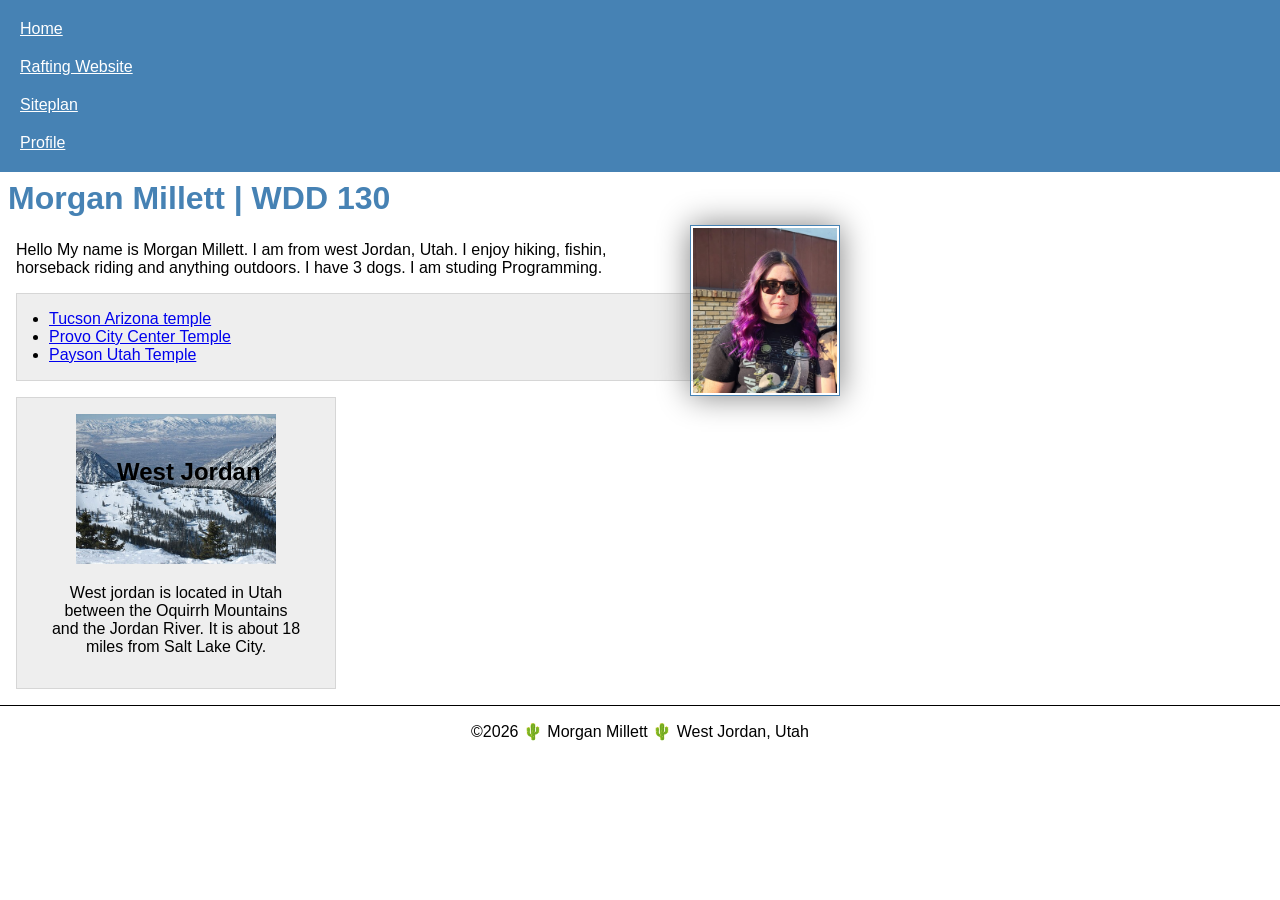
<file: index.html>
<! -- 18 September 2026 -->
    <!DOCTYPE html>
    <html lang="en">

    <head>
        <meta charset="UTF-8">
        <meta name="viewport" content="width=device-width, initial-scale=1.0">
        <title>Morgan Millett | WDD 130</title>
        <meta name="description" content="Morgan Millett's BYU-Idaho WDD 130 course home page">
        <meta name="author" content="Morgan Millett">

        <link rel="stylesheet" href="styles/styles.css">
        <link rel="preconnect" href="https://fonts.googleapis.com">
        <link rel="preconnect" href="https://fonts.gstatic.com" crossorigin>
        <link
          href="https://fonts.googleapis.com/css2?family==Roboto:ital,wght@0,100..900;1,100..900&display=swap"
          rel="stylesheet">
    </head>

    <body>
        <header>
            <nav>
                <a href="#">Home</a>
                <a href="wwr/">Rafting Website</a>
                <a href="wwr/site-plan-rafting.html">Siteplan</a>
                <a href="https://linkedin.com">Profile</a>
            </nav>
        </header>
        <main>
            <h1>Morgan Millett | WDD 130</h1>
            <img src="images/profile.jpg" alt="Morgan Millett Profile Picture" width="100">
            <p>Hello My name is Morgan Millett. I am from west Jordan, Utah. I enjoy hiking,
                fishin, horseback riding
                and anything outdoors. I have 3 dogs. I am studing Programming.</p>
            <ul class="box indent">
                <li><a href="https://churchofjesuschristtemples.org/assets/img/temples/tucson-arizona-temple/tucson-arizona-temple-8384-main.jpg"
                      target="_blank">Tucson Arizona temple</a>
                </li>
                <li><a href="https://churchofjesuschristtemples.org/assets/img/temples/provo-city-center-temple/provo-city-center-temple-56386-main.jpg"
                      target="_blank">Provo City Center Temple</a>
                </li>
                <li><a href="https://churchofjesuschristtemples.org/assets/img/temples/payson-utah-temple/payson-utah-temple-62834-main.jpg"
                      target="_blank">Payson Utah Temple</a>
                </li>
            </ul>
        </main>
        <aside class="box">
            <h2>West Jordan</h2>
            <img src="images/west-jordan.jpg" alt="West jordan">
            <p>West jordan is located in Utah between the Oquirrh Mountains and the Jordan River.
                It is about 18 miles from Salt Lake City.</p>
        </aside>
        <footer>
            <p>©2026 🌵 Morgan Millett 🌵 West Jordan, Utah</p>
        </footer>
    </body>

    </html>
</file>
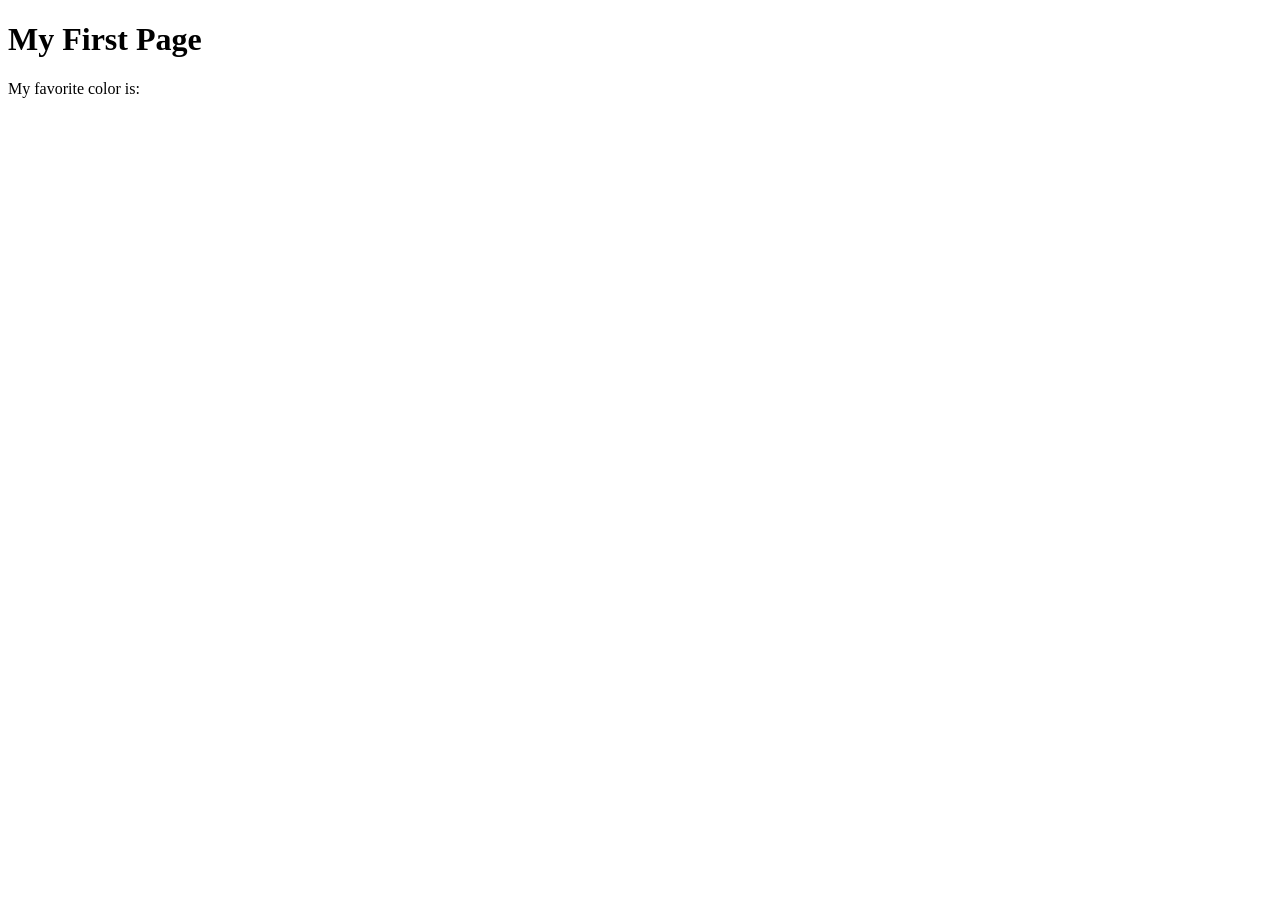
<file: week01/first-page.html>
<!DOCTYPE html>
<html lang="en">
<head>
    <meta charset="UTF-8">
    <meta name="viewport" content="width=device-width, initial-scale=1.0">
    <title>My First Page</title>
</head>
<body>
    <h1>My First Page</h1>
    <p>My favorite color is: </p>
</body>
</html>
</file>
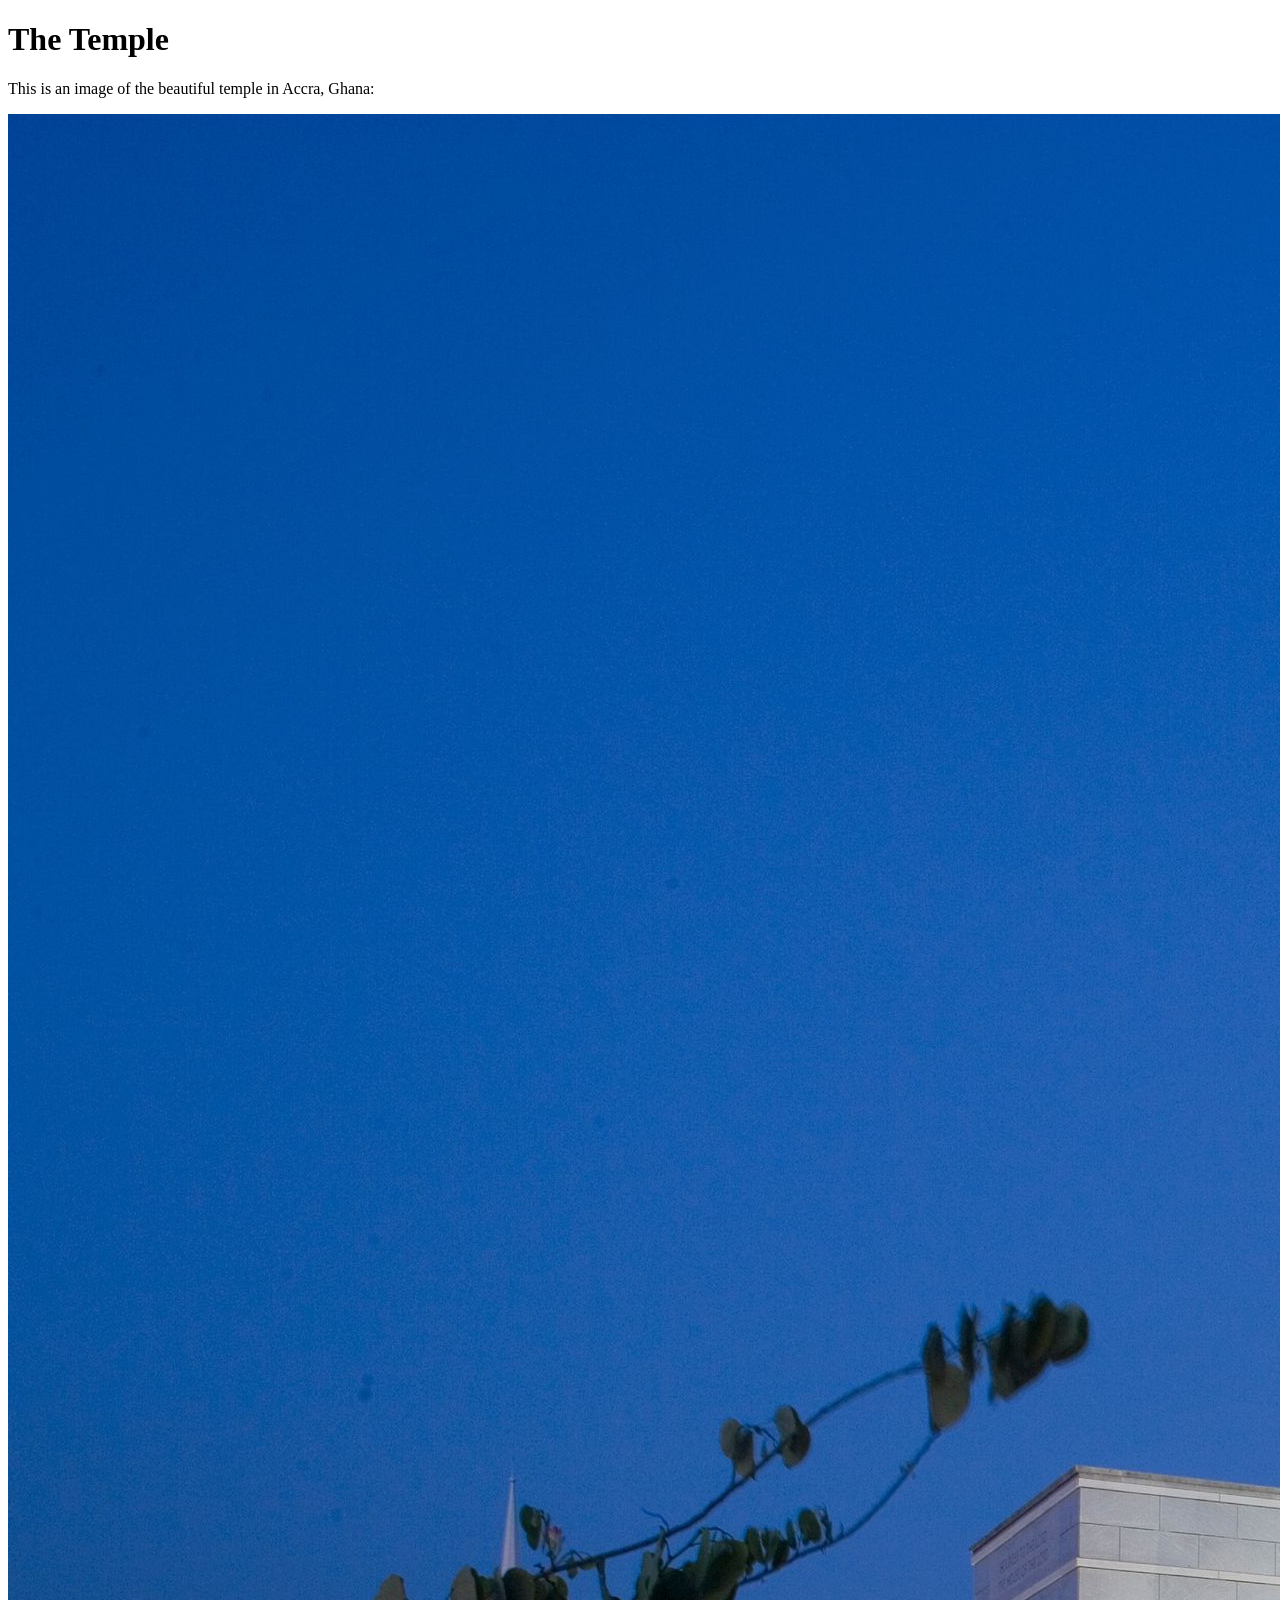
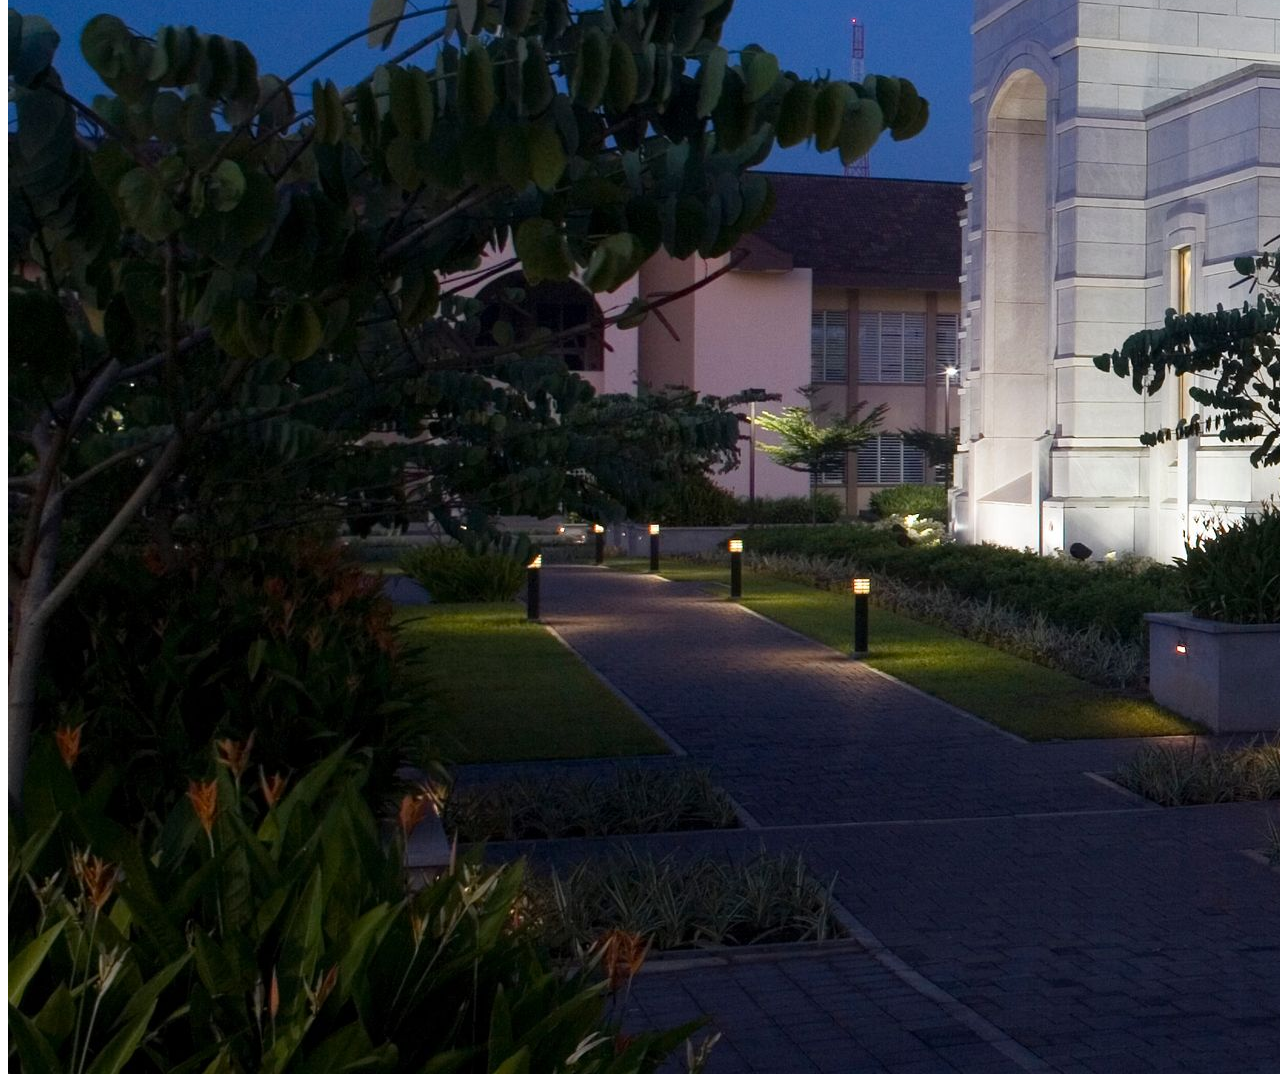
<file: week01/images.html>
<!DOCTYPE html>
<html lang="en">
<head>
    <meta charset="UTF-8">
    <meta name="viewport" content="width=device-width, initial-scale=1.0">
    <title>Temple Image</title>
</head>
<body>
    <h1>The Temple</h1>
    <p>This is an image of the beautiful temple in Accra, Ghana:</p>
    <img src="images/temple-large.jpeg" alt="The Accra Ghana Temple">
    
</body>
</html>
</file>
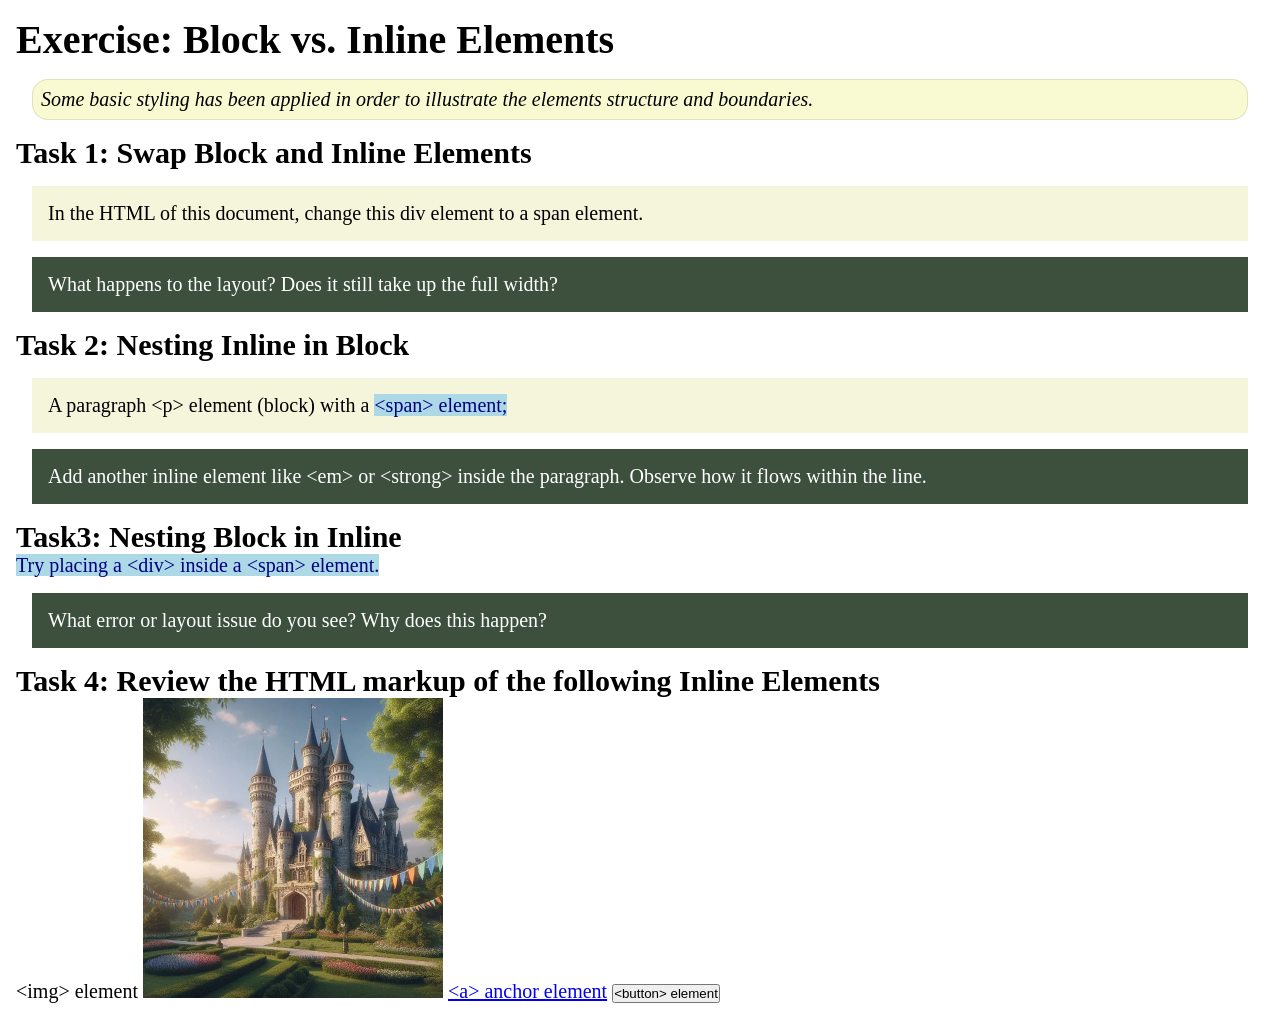
<file: week02/block-vs-inline.html>
<!DOCTYPE html>
<html lang="en">

<head>
    <meta charset="UTF-8">
    <meta name="viewport" content="width=device-width, initial-scale=1.0">
    <title>Exercise: Block vs. Inline Elements</title>
    <link rel="stylesheet" href="styles/block-vs-inline.css">
</head>

<body>
    <main>
        <h1>Exercise: Block vs. Inline Elements</h1>
        <p class="note">Some basic styling has been applied in order to illustrate the elements structure and
            boundaries.</p>

        <h2>Task 1: Swap Block and Inline Elements</h2>
        <div>In the HTML of this document, change this div element to a span element.</div>

        <p class="question">What happens to the layout? Does it still take up the full width?</p>

        <h2>Task 2: Nesting Inline in Block</h2>
        <p>A paragraph &lt;p&gt; element (block) with a <span>&lt;span&gt; element;</span></p>
        <p class="question">Add another inline element like &lt;em&gt; or &lt;strong&gt; inside the paragraph. Observe
            how it flows within the line.</p>

        <h2>Task3: Nesting Block in Inline</h2>
        <span>Try placing a &lt;div&gt; inside a &lt;span&gt; element.</span>
            <p class="question">What error or layout issue do you see? Why does this happen?</p>


            <h2>Task 4: Review the HTML markup of the following Inline Elements</h2>
        &lt;img&gt; element
        <img src="images/castle.webp" alt="placeholder image (images are inline)" width="300" height="300">
        <a href="https://churchofjesuschrist.org">&lt;a&gt; anchor element</a>
        <button type="button">&lt;button&gt; element</button>
    </main>
</body>

</html>
</file>
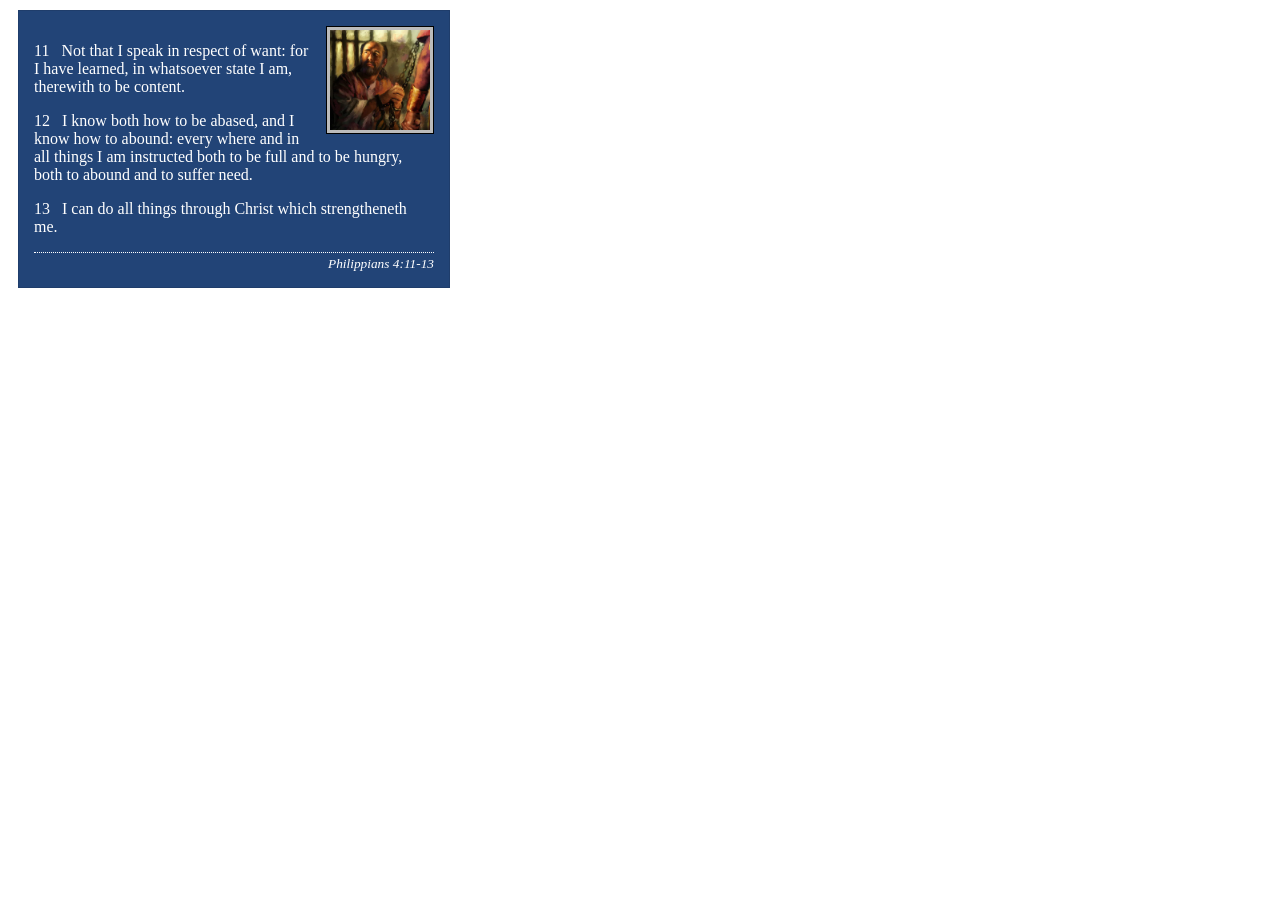
<file: week02/box-model-solution.html>
<!DOCTYPE html>
<html lang="en">
<head>
    <meta charset="UTF-8">
    <meta name="viewport" content="width=device-width, initial-scale=1.0">
    <title>Box Model Activity</title>
    <link rel="stylesheet" href="styles/box-model-solution.css">
</head>
<body>
    <main>
        <div class="callout">
            <img src="images/apostle-paul-imprisoned.webp" alt="Paul the Apostle - Imprisoned in Rome" width="200" height="200">
            <blockquote>
                <p>11 &nbsp; Not that I speak in respect of want: for I have learned, in whatsoever state I am, therewith to be content.</p>
                <p>12 &nbsp; I know both how to be abased, and I know how to abound: every where and in all things I am instructed both to be full and to be hungry, both to abound and to suffer need.</p>
                <p>13 &nbsp; I can do all things through Christ which strengtheneth me.</p>
            </blockquote>
            <cite>Philippians 4:11-13</cite>
        </div>
    </main>
</body>
</html>
</file>
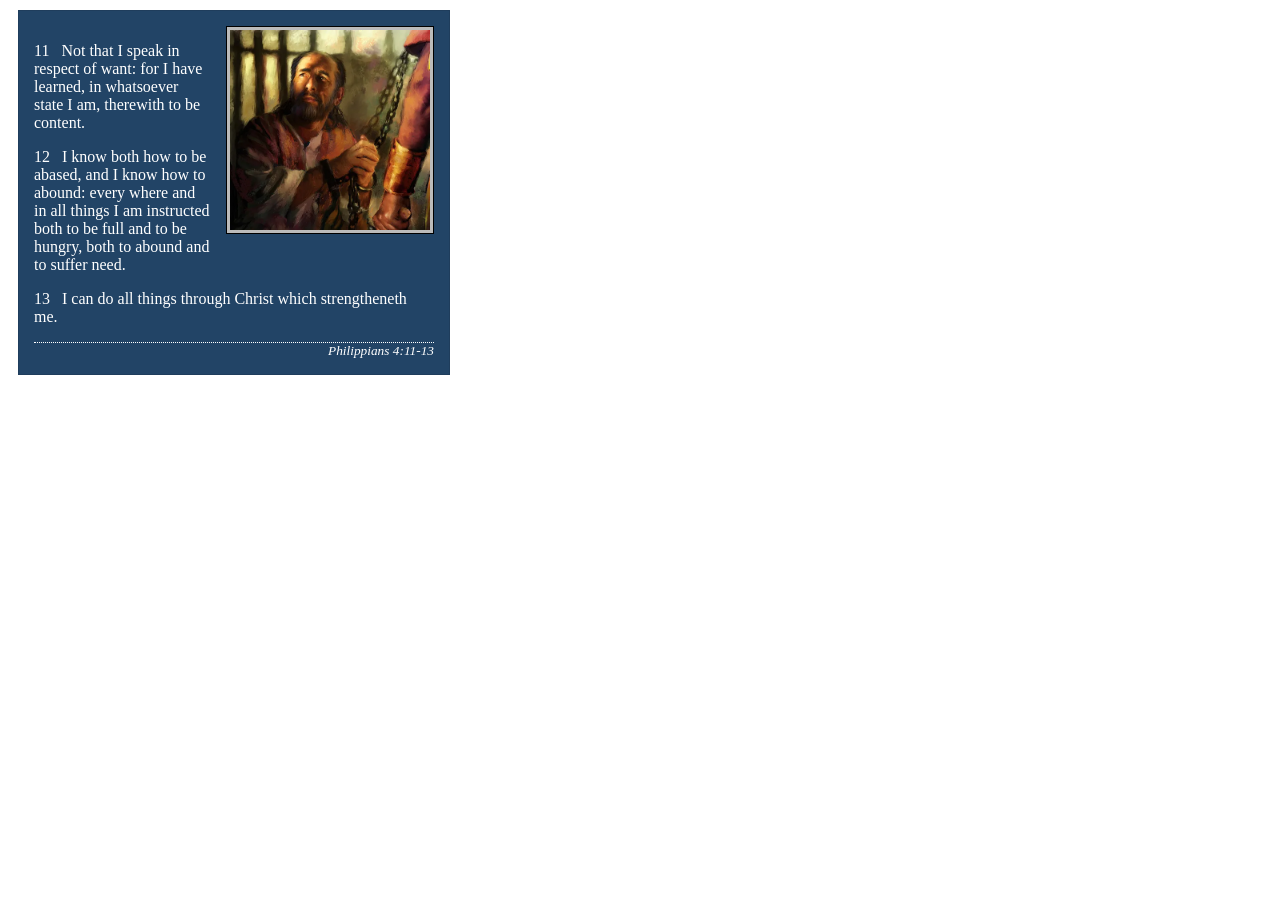
<file: week02/box-model.html>
<!DOCTYPE html>
<html lang="en">

<head>
    <meta charset="UTF-8">
    <meta name="viewport" content="width=device-width, initial-scale=1.0">
    <title>Box Model Activity</title>
    <link rel="stylesheet" href="styles/box-model.css">
</head>

<body>
    <main>
        <div class="callout">
            <img src="images/apostle-paul-imprisoned.webp"
              alt="Paul the Apostle - Imprisoned in Rome" width="200" height="200">
            <blockquote>
                <p>11 &nbsp; Not that I speak in respect of want: for I have learned, in whatsoever
                    state I am, therewith to be content.</p>
                <p>12 &nbsp; I know both how to be abased, and I know how to abound: every where and
                    in all things I am instructed both to be full and to be hungry, both to abound
                    and to suffer need.</p>
                <p>13 &nbsp; I can do all things through Christ which strengtheneth me.</p>
            </blockquote>
            <cite>Philippians 4:11-13</cite>
        </div>
    </main>
</body>

</html>
</file>
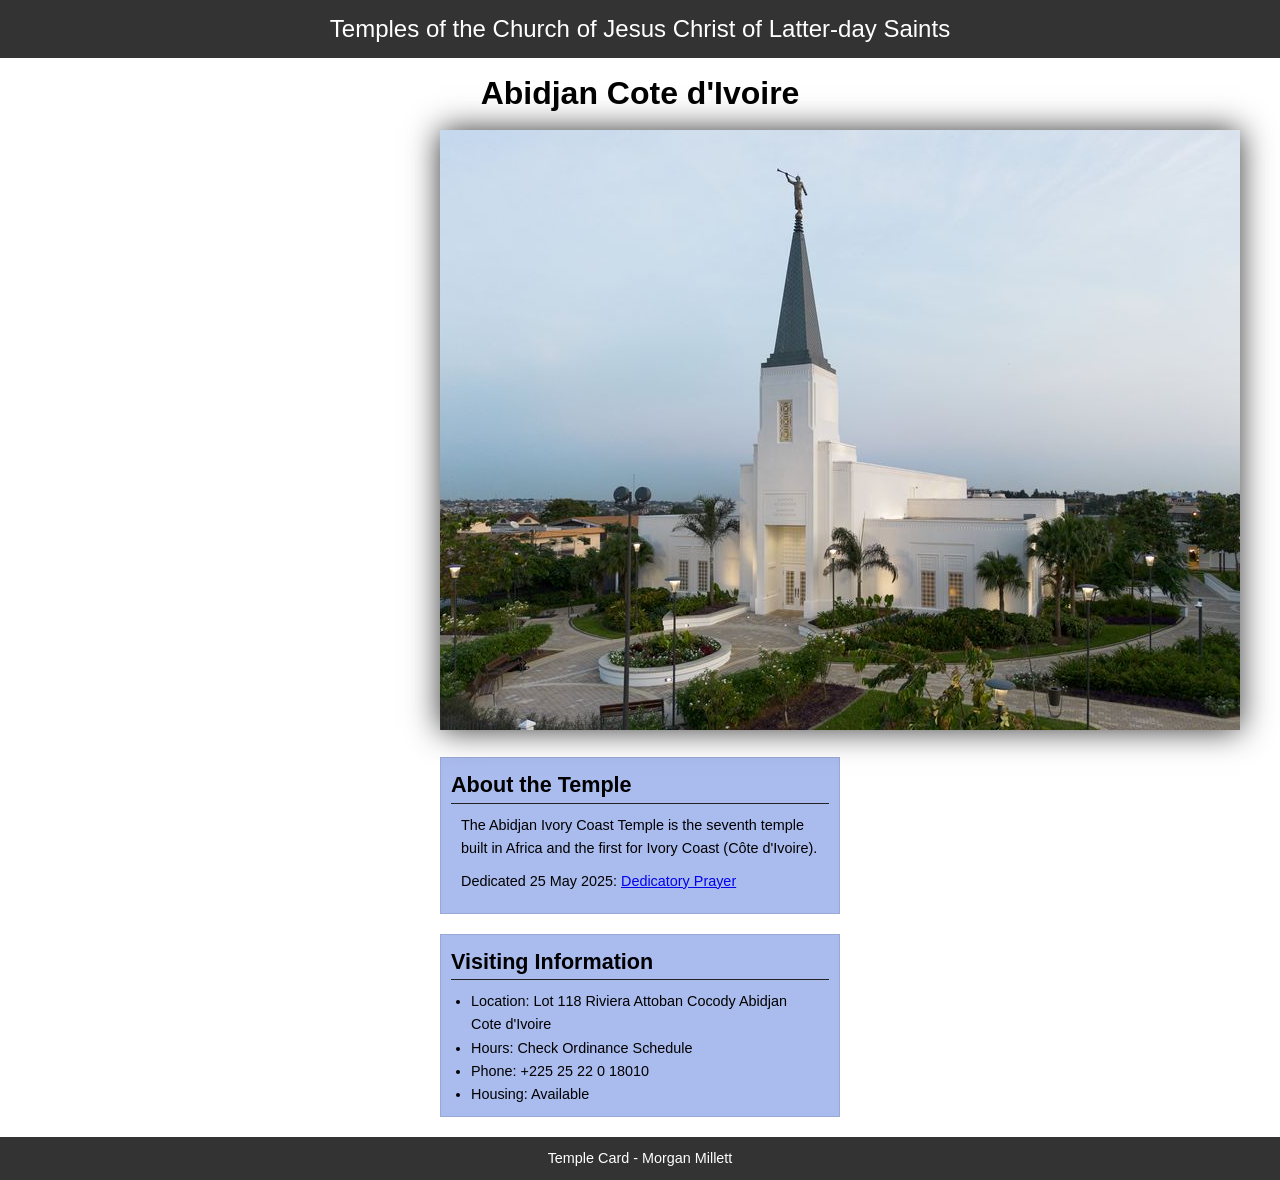
<file: week02/temple.html>
<!DOCTYPE html>
<html lang="en">

<head>
    <meta charset="UTF-8">
    <meta name="viewport" content="width=device-width, initial-scale=1.0">
    <title>Temple Card - Abidjan Cote d'Ivoire</title>
    <link rel="stylesheet" href="styles/temple.css">
</head>

<body>
    <header>
        <p>Temples of the Church of Jesus Christ of Latter-day Saints</p>
    </header>
    <main>
        <h1>Abidjan Cote d'Ivoire</h1>
        <picture>
            <img src="images/abidjan-ivory-coast.jpeg" alt="Abidjan Cote d'Ivoire Temple">
        </picture>
        <section>
            <h2>About the Temple</h2>
            <p>The Abidjan Ivory Coast Temple is the seventh temple built in Africa and the first
                for Ivory Coast (Côte
                d'Ivoire).</p>
            <p>Dedicated 25 May 2025: <a
                  href="https://www.churchofjesuschrist.org/temples/dedicatory-prayer/abidjan-ivory-coast-temple/2025-05-25?lang=eng"
                  target="_blank" rel="noopener noreferrer">Dedicatory Prayer</a></p>
        </section>
        <section>
            <h2>Visiting Information</h2>
            <ul>
                <li>Location: Lot 118 Riviera Attoban Cocody Abidjan Cote d'Ivoire</li>
                <li>Hours: Check Ordinance Schedule</li>
                <li>Phone: +225 25 22 0 18010</li>
                <li>Housing: Available</li>
            </ul>
        </section>
    </main>
    <footer>
        <p>Temple Card - Morgan Millett</p>
    </footer>
</body>

</html>
</file>
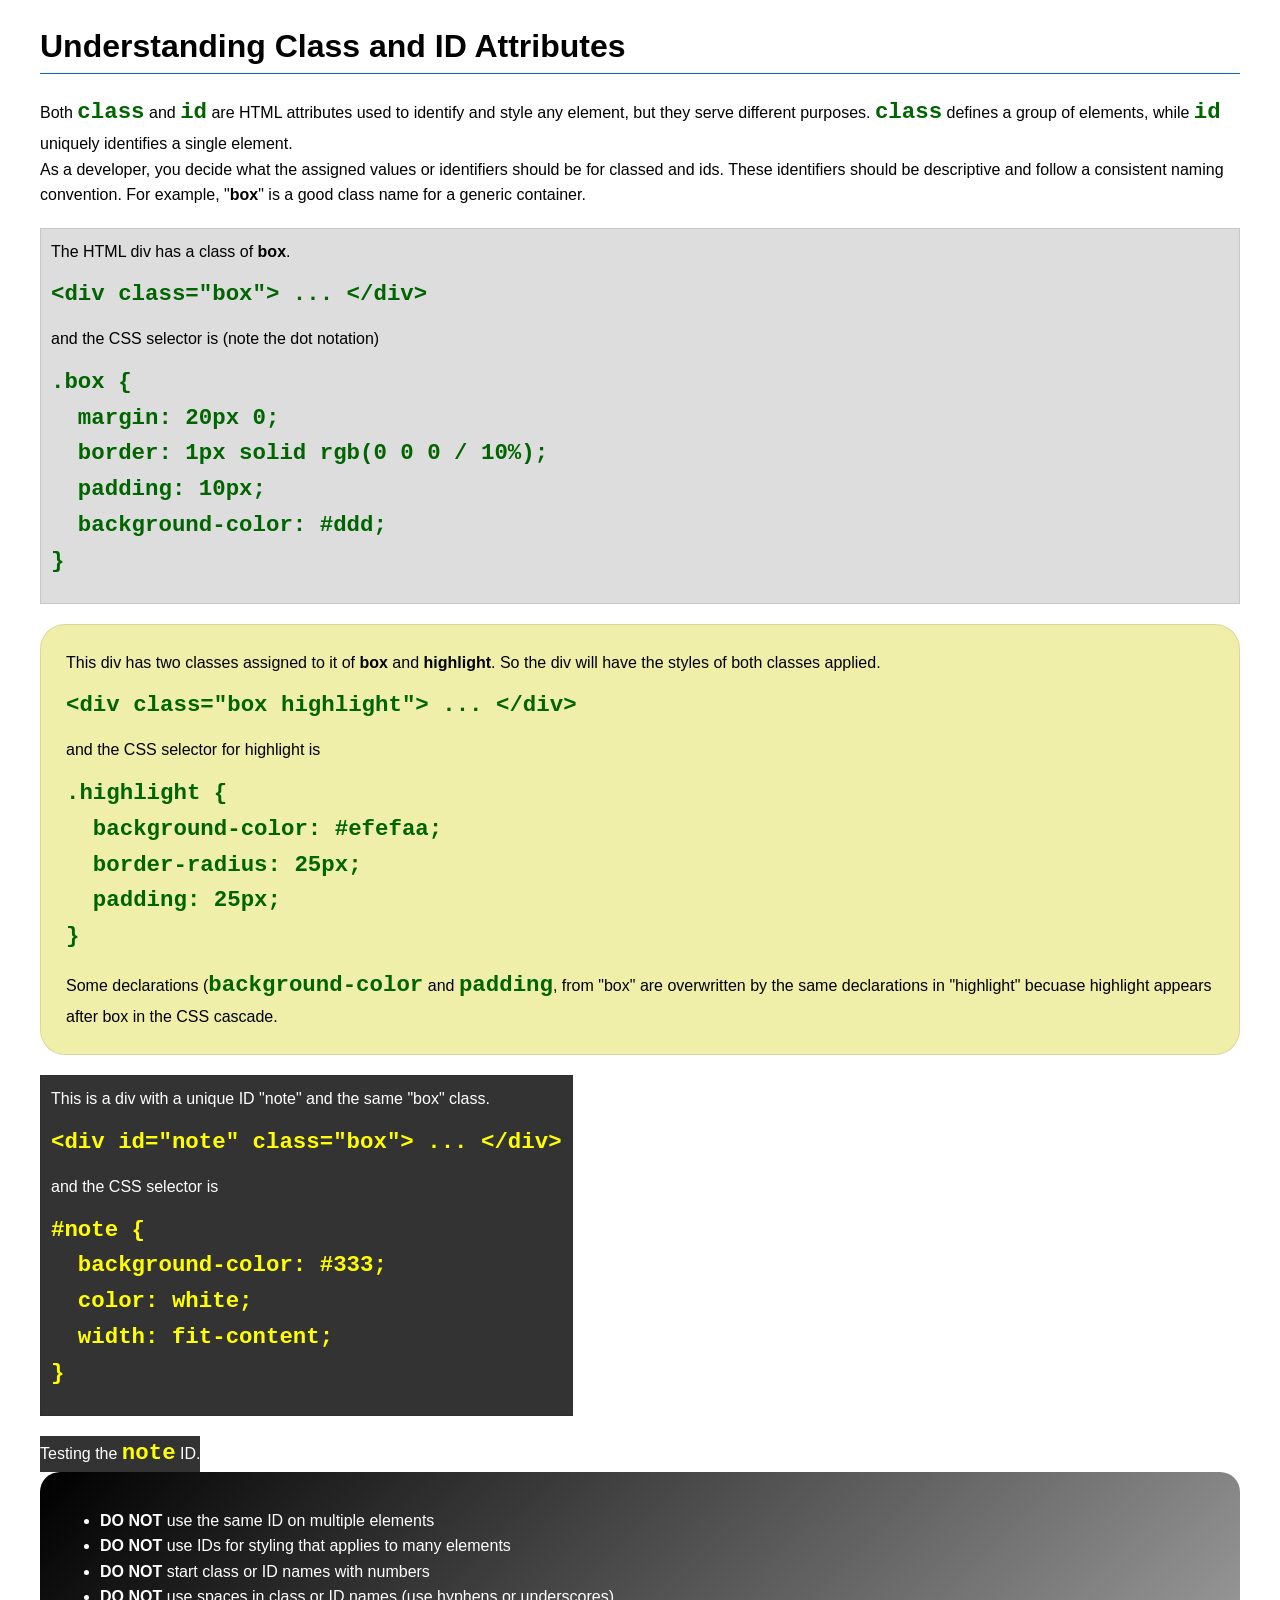
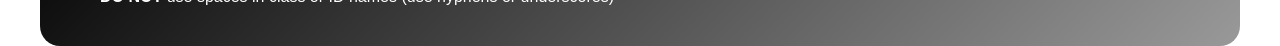
<file: week03/class-and-id.html>
<!DOCTYPE html>
<html lang="en">

<head>
    <meta charset="UTF-8">
    <meta name="viewport" content="width=device-width, initial-scale=1.0">
    <title>Class vs ID Attributes</title>
    <link rel="stylesheet" href="styles/class-and-id.css">
</head>

<body>
    <h1>Understanding Class and ID Attributes</h1>
    <p>Both <code>class</code> and <code>id</code> are HTML attributes used to identify and style any element, but they
        serve different purposes. <code>class</code> defines a group of elements, while <code>id</code> uniquely
        identifies a single element.</p>
    <p>As a developer, you decide what the assigned values or identifiers should be for classed and ids. These
        identifiers should be
        descriptive and follow a consistent naming convention. For example, "<strong>box</strong>" is a good class name
        for a generic container.</p>
    <div class="box">
        <p>The HTML div has a class of <strong>box</strong>.</p>
        <pre><code class="html">&lt;div class="box"&gt; ... &lt;/div&gt;</code></pre>
        and the CSS selector is (note the dot notation)
        <pre><code class="css">.box {
  margin: 20px 0;
  border: 1px solid rgb(0 0 0 / 10%);
  padding: 10px;
  background-color: #ddd; 
}</code></pre>
    </div>

    <div class="box highlight">
        <p>This div has two classes assigned to it of <strong>box</strong> and <strong>highlight</strong>. So the div
            will have the styles of both classes applied.</p>
        <pre><code class="html">&lt;div class="box highlight"&gt; ... &lt;/div&gt;</code></pre>
        and the CSS selector for highlight is
        <pre><code class="css">.highlight {
  background-color: #efefaa;
  border-radius: 25px;
  padding: 25px;
}</code></pre>
<p>Some declarations (<code>background-color</code> and <code>padding</code>, from "box" are overwritten by the same declarations in "highlight" becuase highlight appears after box in the CSS cascade.</p>
    </div>

    <div id="note" class="box">
        <p>This is a div with a unique ID "note" and the same "box" class.</p>
        <pre><code class="html">&lt;div id="note" class="box"&gt; ... &lt;/div&gt;</code></pre>
        and the CSS selector is
        <pre><code class="css">#note {
  background-color: #333;
  color: white;
  width: fit-content;
}</code></pre>
    </div>

    <div id="note">
        <p>Testing the <code>note</code> ID.</p>
    </div>

    <section id="best-practice">
        <ul>
            <li><strong>DO NOT</strong> use the same ID on multiple elements</li>
            <li><strong>DO NOT</strong> use IDs for styling that applies to many elements</li>
            <li><strong>DO NOT</strong> start class or ID names with numbers</li>
            <li><strong>DO NOT</strong> use spaces in class or ID names (use hyphens or underscores)</li>
        </ul>
    </section>




</body>

</html>
</file>
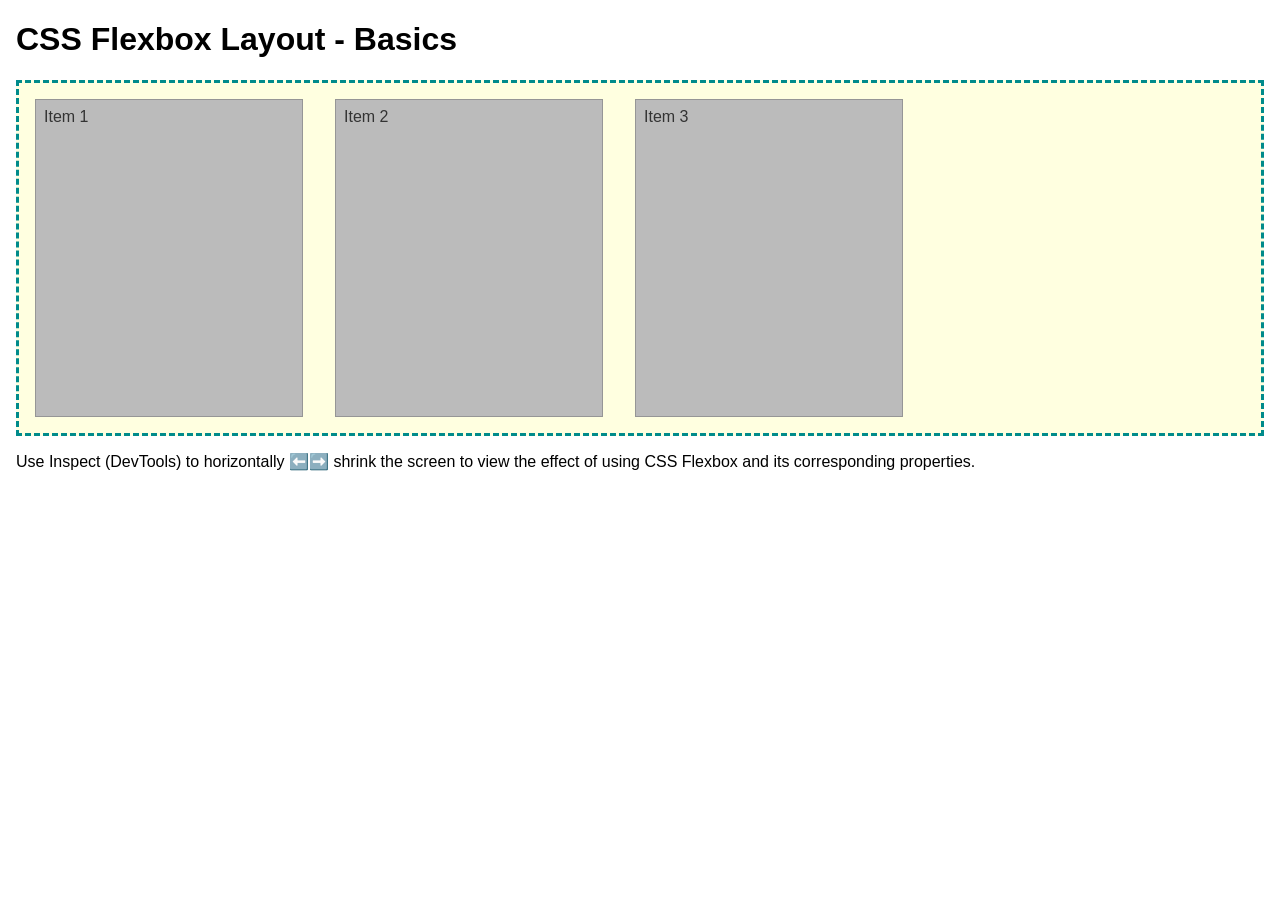
<file: week04/flexbox-layout.html>
<!DOCTYPE html>
<html lang="en">
<head>
    <meta charset="UTF-8">
    <meta name="viewport" content="width=device-width, initial-scale=1.0">
    <title>CSS Flexbox Layout - Basics</title>
    <link rel="stylesheet" href="styles/flexbox.css">
</head>
<body>
    <main>
        <h1>CSS Flexbox Layout - Basics</h1>
        <div class="flex-container">
            <div class="flex-item item1">Item 1</div>
            <div class="flex-item item2">Item 2</div>
            <div class="flex-item item3">Item 3</div>
        </div>
        <p>Use Inspect (DevTools) to horizontally ⬅️➡️ shrink the screen to view the effect of using CSS Flexbox and its corresponding properties.</p>
    </main>
</body>
</html>
</file>
<file: styles/styles.css>
* {
    margin: 0;
    padding: 0;
    box-sizing: border-box;
}

body {
    font-size: 16px;
    font-family: Rodoto, Arial, sans-serif;
}

main {
    max-width: 840px;
}

nav {
    background-color: steelblue;
    padding: 10px;
}

nav a {
    color: white;
    padding: 10px;
    display: block;
}

h1 {
    color: steelblue;
    padding: .5rem;
}

main img {
    width: 150px;
    height: auto;
    border: 1px solid steelblue;
    padding: 2px;
    box-shadow: 0 0 30px gray;
    float: right;
    margin: 0 0 1rem 1rem;
}

p {
    margin: 1rem;
}

aside {
    width: 20em;
    margin: 1em;
    border: 1px solid rgba(0, 0, 0, 0.2);
    padding: 1em;
    background-color: #eee;
    color: #333;
    text-align: center;
    position: relative;
}

aside img {
    width: 200px;
    height: auto;
}

aside h2 {
    position: absolute;
    top: 60px;
    left: 100px;
}

footer {
    margin-top: 1em;
    border-top: 1px solid #000;
    text-align: center;
}

/* CLass Selectors */
.box {
    margin: 1rem;
    border: 1px solid rgba(0, 0, 0, .1);
    padding: 1rem;
    background-color: #eee;
    color: #000;
}

.indent {
    padding-left: 2rem;
}
</file>
<file: week02/styles/block-vs-inline.css>
* {
    margin: 0;
    padding: 0;
}

body {
    font-size: 20px;
    margin: 1rem;
}

p,
div {
    background-color: beige;
    margin: 1rem;
    padding: 1rem;
}

span {
    color: navy;
    background-color: lightblue;
}

code {
    margin: 0;
    padding: 0;
    color: green;
    font-size: 1.2rem;
}

.note {
    font-style: italic;
    background-color: lightgoldenrodyellow;
    border-radius: 1rem;
    border: 1px solid rgb(0 0 0 / 10%);
    margin: 1rem;
    padding: .5rem;
}

.question {
    background-color: #3d503d;
    color: #fff;
}
</file>
<file: week02/styles/box-model-solution.css>
.callout {
    max-width: 400px;
    margin: 10px;
    border: 1px solid rgba(0, 0, 0, .1);
    padding: 15px;
    background-color: #247;
    color: #fff;
}

.callout img {
    float: right;
    margin: 0 0 10px 15px;
    border: 1px solid #000;
    padding: 3px;
    background-color: #bbb;
    width: 100px;
    height: auto;

}

blockquote {
    margin: 0;
}

cite {
    display: block;
    border-top: 1px dotted #fff;
    padding-top: 3px;
    text-align: right;
    font-size: smaller;
}
</file>
<file: week02/styles/box-model.css>
.callout {
    max-width: 400px;
    margin: 10px;
    border: 1px solid rgb(0 0 0 / 0.1);
    padding: 15px;
    background-color: #246;
    color: #fff;
}

.callout img {
    float: right;
    margin: 0 0 10px 15px;
    border: 1px solid #000;
    padding: 3px;
    background-color: #bbb;
    width: 15 0px;
    height: auto;
}

blockquote {
    margin: 0;

}

cite {
    display: block;
    border-top: 1px dotted #fff;
    text-align: right;
    font-size: smaller;
}
</file>
<file: week02/styles/temple.css>
* {
    margin: 0;
    padding: 0;
}

body {
    font-family: Arial, sans-serif;
    line-height: 1.6;
}

header,
footer {
    background-color: #333;
    color: #fff;
    padding: 10px;
    text-align: center;
    font-size: 1.5rem;
}

main {
    width: 400px;
    margin: 0 auto;
}

h1 {
    margin: 10px;
    text-align: center;
}

h2 {
    border-bottom: 1px solid #222;
}

img {
    width: 100% height: auto;
    box-shadow: 0 0 30px #333;
}

section {
    margin: 20px 0;
    border: 1px solid rgb(0 0 0 / 10%);
    padding: 10px;
    background-color: #abe;
    font-size: .9rem;
}

section p {
    margin: 10px;
}

ul {
    margin: 10px 20px 0;
}

footer {
    font-size: .9rem;
}
</file>
<file: week03/styles/class-and-id.css>
body {
    font-family: Arial, sans-serif;
    line-height: 1.6;
    margin: 0;
    padding: 0 40px;
}

h1 {
    border-bottom: 1px solid rgb(0 110 182);
    padding-bottom: 0;
}



p {
    margin: 0;
}

code {
    color: darkgreen;
    font-weight: 700;
    font-size: 1.4rem;
}

/* Class examples - can be reused */

.box {
    margin: 20px 0;
    border: 1px solid rgb(0 0 0 / 10%);
    padding: 10px;
    background-color: #ddd; /* this is shorthand for #dddddd */
}

.highlight {
    background-color: #efefaa;
    border-radius: 25px;
    padding: 25px;
}

/* ID examples - should be unique */

#note {
    background-color: #333;
    color: white;
    width: fit-content;
}

#note code {
    color: yellow;
}

#best-practice {
    background: linear-gradient(135deg, #000 0%, #999 100%);
    color: white;
    border-radius: 20px;
    padding: 20px
}
</file>
<file: week04/styles/flexbox.css>
body {
    font-family: Helvetica, Arial, sans-serif;
    margin: 1rem;
}

.flex-container {
    border: 3px dashed darkcyan;
    background-color: lightyellow;
    display: flex;
    flex-wrap: wrap;
}

.flex-item {
    width: 250px;
    margin: 1rem;
    border: 1px solid rgb(0 0 0 / 20%);
    padding: 0.5rem;
    background-color: #bbb;
    color: #333;
}

.item1 {
    min-height: 100px;
}

.item2 {
    min-height: 200px;
}

.item3 {
    min-height: 300px;
}
</file>
